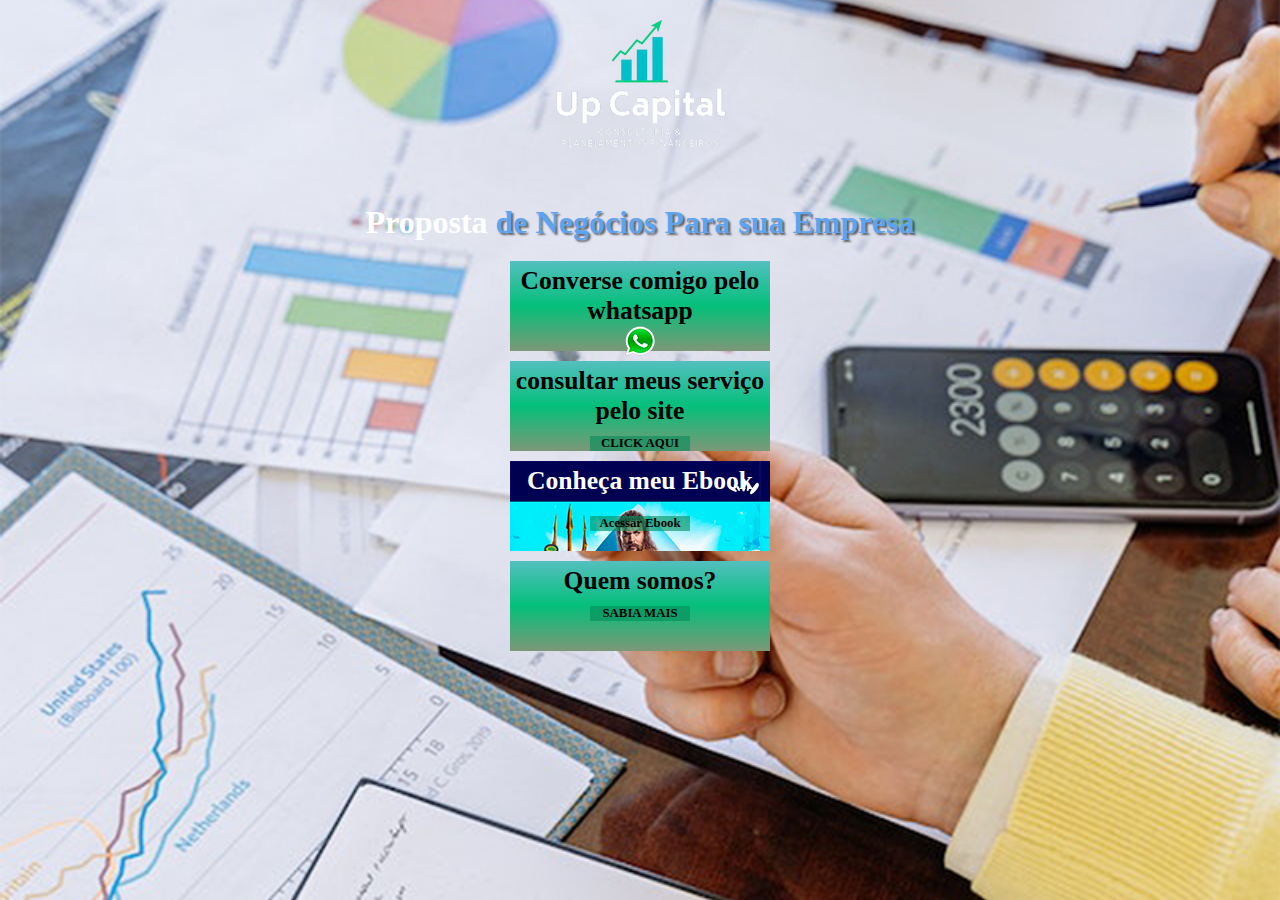
<file: index.html>
<!DOCTYPE html>
<html lang="pt-br">
<head>
    <meta charset="UTF-8">
    <meta http-equiv="X-UA-Compatible" content="IE=edge">
    <meta name="viewport" content="width=device-width, initial-scale=1.0">
    <link rel="stylesheet" href="style.css">
    <link rel="shortcut icon" href="imagens/favicon.ico" type="image/x-icon">
</head>
<body>
<header>
 <picture>
    <source media="(max-width:320px)" srcset="imagens/up-capital-p.png" type="image/png">
    <img src="imagens/up-capital.png" alt="Up capital">
    <h1>Proposta<span> de Negócios Para sua Empresa</span> </h1>
</picture>
</header>
<section>
    <div class="bloco">
        <h1>Converse comigo pelo whatsapp</h1>
        <a href="https://api.whatsapp.com/send?phone=5565996736673" target="_blank"><img src="imagens/zap-zap30.png" alt="whatsapp"></a>
    </div>
    <div class="bloco" id="serviço">
        <h1>consultar meus serviço pelo site</h1>
        <div class="button">
            <a href="/pagina.html#servicos">
                <p>CLICK AQUI</p>
            </a>
        </div>
    </div>
    <div class="bloco" id="ebook">
        <h1>Conheça meu Ebook</h1>
        <a href="pagina.html">
            <div class="button">
                <a href="/pagina.html#ebook">
                    <p>Acessar Ebook</p>
                </a>
            </div>
    </div>
    <div class="bloco" id="serviço">
        <h1>Quem somos?</h1>
        <a href="pagina.html">
            <div class="button">
                <a href="/pagina.html#quemsomos">
                    <p>SABIA MAIS</p>
                </a>
            </div>
    </div>
</section>
</body>
</html>
</file>
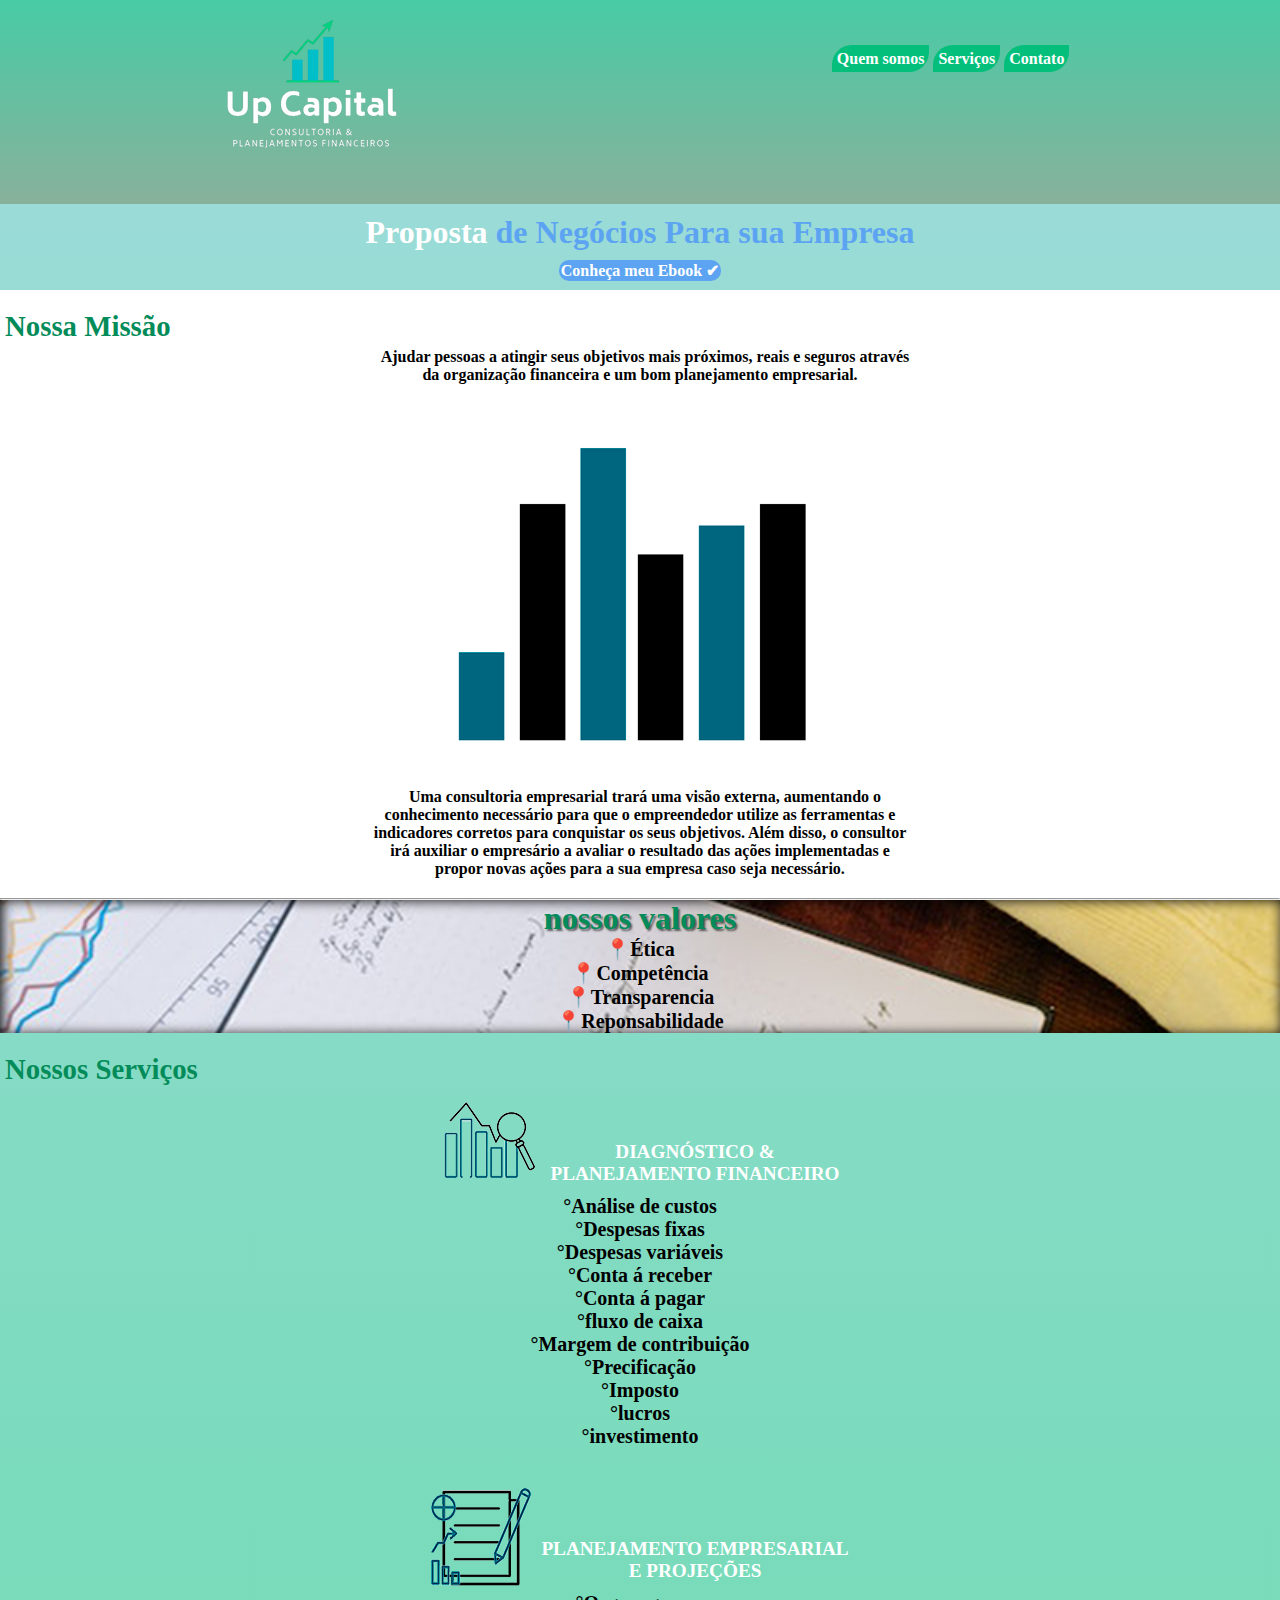
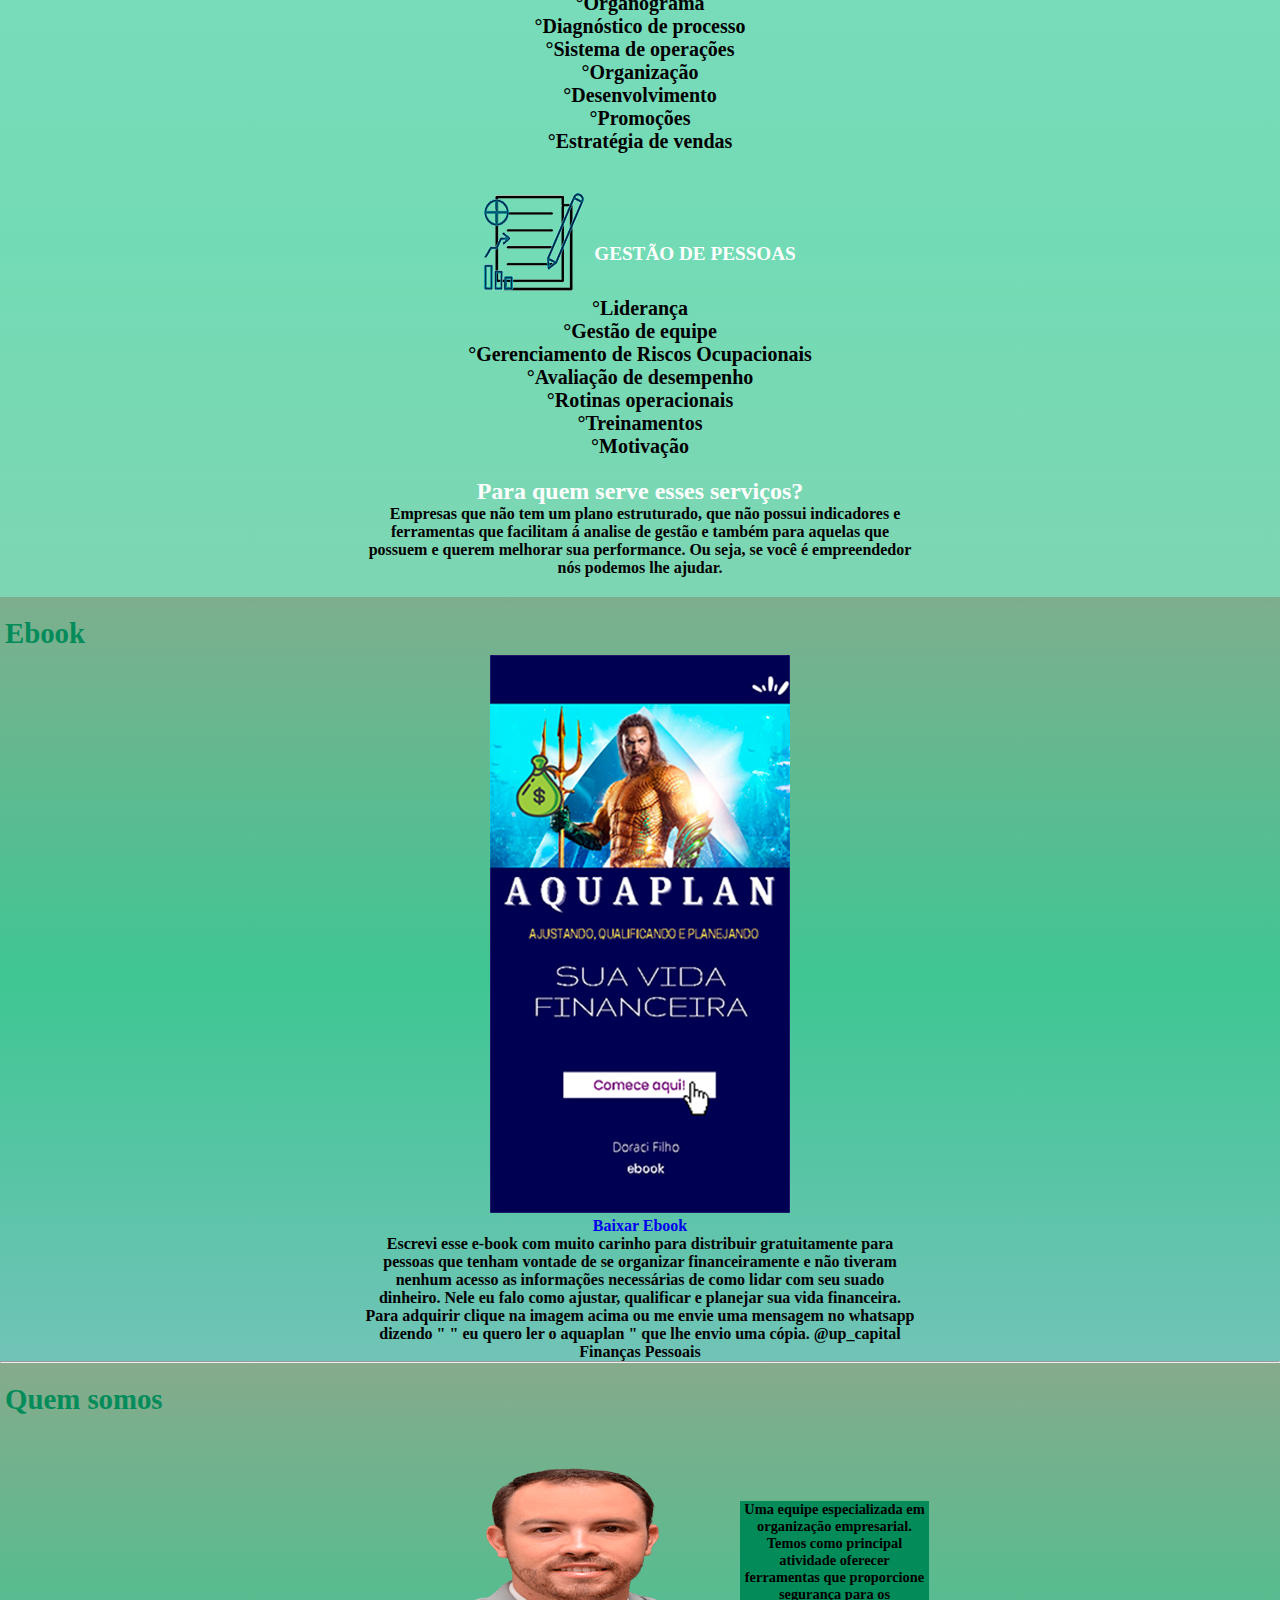
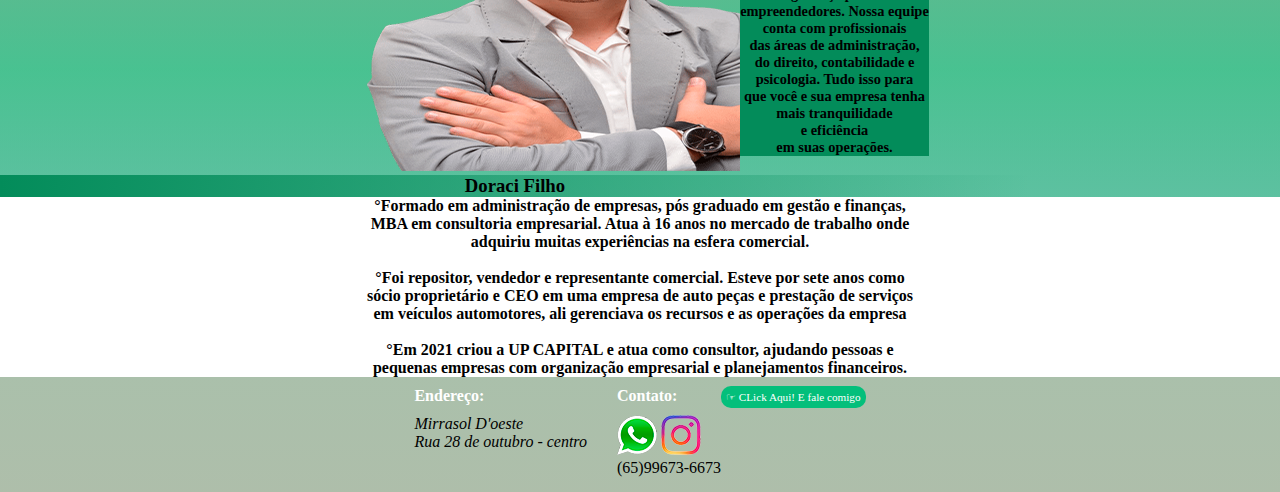
<file: pagina.html>
<!DOCTYPE html>
<html lang="pt-br">
<head>
    <meta charset="UTF-8">
    <meta http-equiv="X-UA-Compatible" content="IE=edge">
    <meta name="viewport" content="width=device-width, initial-scale=1.0">
    <title>Up-Capital Proposta de negócios para sua empresa</title>
    <link rel="stylesheet" href="pagina.css">
    <link rel="shortcut icon" href="imagens/favicon.ico" type="image/x-icon">
</head>
<body>
    <header>
        <div class="logo">
            <picture>
                <source media="(max-width: 720px)" srcset="imagens/up-capital-p.png" type="image/png">
                <img src="imagens/up-capital.png" alt="up capital">
            </picture>
        </div>
        <nav>
            <a href="#quemsomos">Quem somos</a>
            <a href="#servicos">Serviços</a>
            <a href="https://api.whatsapp.com/send?phone=5565996736673" target="_blank">Contato</a>
        </nav>
    </header>
    <main>
      <div class="inicial">
          <h1>Proposta <span>de Negócios Para sua Empresa</span> </h1>
          <a href="#ebook">Conheça meu Ebook ✔</a>
      </div>
    <article class="primeiro">
       <h1>Nossa Missão</h1>
       <p> Ajudar pessoas a atingir seus objetivos mais próximos, reais e seguros através da organização financeira e um bom planejamento empresarial.</p>
       <img src="imagens/grafico.jpg" alt="">
       <p>Uma consultoria empresarial trará uma visão externa, aumentando o conhecimento necessário para que o empreendedor utilize as ferramentas e indicadores corretos para conquistar os seus objetivos. Além disso, o consultor irá auxiliar o empresário a avaliar o resultado das ações implementadas e propor novas ações para a sua empresa caso seja necessário.
       </p>
       <aside class="valores">
        <hr>
        <h1>nossos valores</h1>
        <ul >
            <li>Ética</li>
            <li>Competência</li>
            <li>Transparencia</li>
            <li>Reponsabilidade</li>
        </ul>
       </aside>
    </article><!--primeira-->
    <article id="servicos" class="segundo">
        <h1>Nossos Serviços</h1>
        <div class="Servicos">
            <picture>
                <source media="(max-width: 720px)" srcset="imagens/diaginostocp-.png" type="image/png">
                <img src="imagens/diaginostocp-.png" alt="">
        </picture>
            <h2>DIAGNÓSTICO & <br>PLANEJAMENTO FINANCEIRO</h2>
        </div>
            <ul type="circle">
                <li>Análise de custos</li>
                <li>Despesas fixas</li>
                <li>Despesas variáveis</li>
                <li>Conta á receber</li>
                <li>Conta á pagar</li>
                <li>fluxo de caixa</li>
                <li>Margem de contribuição</li>
                <li>Precificação</li>
                <li>Imposto</li>
                <Li>lucros</Li>
                <li>investimento</li>
            </ul>
            <div class="Servicos" id="img">
                <picture>
                    <source media="(max-width: 720px)" srcset="imagens/organização-.png" type="image/png">
                    <img src="imagens/organização-.png" alt="">
            </picture>
                <h2>PLANEJAMENTO EMPRESARIAL<br> E PROJEÇÕES </h2>
            </div>
                <ul type="circle">
                    <li>Organograma</li>
                    <li>Diagnóstico de processo</li>
                    <li>Sistema de operações</li>
                    <li>Organização</li>
                    <li>Desenvolvimento</li>
                    <li>Promoções</li>
                    <li>Estratégia de vendas</li>
                   
                </ul>
                <div class="Servicos" id="img">
                    <picture>
                        <source media="(max-width: 720px)" srcset="imagens/organização-.png" type="image/png">
                        <img src="imagens/organização-.png" alt="">
                </picture>
                    <h2>GESTÃO DE PESSOAS</h2>
                </div>
                    <ul type="circle">
                        <li>Liderança</li>
                        <li>Gestão de equipe</li>
                        <li>Gerenciamento de Riscos Ocupacionais</li>
                        <li>Avaliação de desempenho</li>
                        <li>Rotinas operacionais</li>
                        <li>Treinamentos</li>
                        <li>Motivação</li>
                    </ul>
                    <div class="serve">
                        <h2>Para quem serve esses serviços?</h2>
                        <p>Empresas que não tem um plano estruturado, que não possui indicadores e ferramentas que facilitam á analise de gestão e também para aquelas que possuem e querem melhorar sua performance. Ou seja, se você é empreendedor nós podemos lhe ajudar.</p>
                    </div>
        </article>  <!--segunda--> 
        <article id="ebook" class="terceira">
            <h1>Ebook</h1>
            <a href="https://www.canva.com/design/DAFBoc-UrGw/ZAgwdcKzfnJnzhpuAZxm1g/view?utm_content=DAFBoc-UrGw&utm_campaign=designshare&utm_medium=link&utm_source=homepage_design_menu#11" target="_blank">
                <picture>
                    <source media="(max-width: 720px)" srcset="imagens/ebook-.jpg" type="image/jpg">
                    <img src="imagens/ebook.jpg" alt="Ebook">
                </picture>
            </a><br>
            <a href="#" download="">Baixar Ebook</a>
            <div>
                <p>Escrevi esse e-book com muito carinho para distribuir gratuitamente para pessoas que tenham vontade de se organizar financeiramente e não tiveram nenhum acesso as informações necessárias de como lidar com seu suado dinheiro.

                    Nele eu falo como ajustar, qualificar e planejar sua vida financeira. Para adquirir clique na imagem acima ou me envie uma mensagem no whatsapp  dizendo " " eu quero ler o aquaplan "  que lhe envio uma cópia.
                   
                   @up_capital
                   
                   Finanças Pessoais
                   
                   </p>
            </div>
        </article>  <!--terceira-->
        <article id="quemsomos" class="quarta">
            <hr>
            <h1>Quem somos</h1>
            <div class="doraci">
                <picture class="img">
                    <source media="(max-width: 720px)" srcset="imagens/doraci-.png" type="image/png">
                    <img src="imagens/doraci.png" alt="">
                </picture>
              
                <div class="somos">
                    <p>Uma equipe especializada em <br>organização empresarial. <br>Temos como principal<br> atividade oferecer<br> ferramentas que proporcione<br> segurança para os<br> empreendedores.
                        Nossa equipe<br> conta com profissionais <br>das áreas de administração,<br> do direito, contabilidade e<br> psicologia.
                        Tudo isso para<br> que você e sua empresa tenha<br> mais tranquilidade<br> e eficiência <br>em suas operações.</p>
                </div><!--somos-->
            </div><!--doraci-->
              <h3>Doraci Filho</h3> 
              <div class="formacao">
                <p>°Formado em administração de empresas, pós graduado em gestão e finanças, MBA em consultoria empresarial. Atua à 16 anos no mercado de trabalho onde adquiriu muitas experiências na esfera comercial. </p><br>
                <p>°Foi repositor, vendedor e representante comercial. Esteve por sete anos como sócio proprietário e CEO em uma empresa de auto peças e  prestação de serviços em veículos automotores, ali gerenciava os recursos e as operações da empresa </p>
                <br>
                <p>°Em 2021 criou a UP CAPITAL e atua como consultor, ajudando pessoas e pequenas empresas com organização empresarial e planejamentos financeiros.</p>
            </div>
        </article> <!--quarta-->
    </main> 
</main>
    <footer>
    <div class="rodape">
        <div class="end">
            <h4>Endereço:</h4>
            <ADdress>Mirrasol D'oeste<br>Rua 28 de outubro - centro</ADdress>
        </div><!--end-->
    <div class="what">
        <h4>Contato:</h4>
       <a href="https://api.whatsapp.com/send?phone=5565996736673" target="_blank"><img src="imagens/zap-zap.png" alt=""></a>
       <a href="https://www.instagram.com/up_capital/" target="_blank"><img src="imagens/instagram.png" alt=""></a>
       <p>(65)99673-6673</p>
    </div><!--what-->
    <div class="link">
        <a href="https://api.whatsapp.com/send?phone=5565996736673">☞ CLick Aqui! E fale comigo</a>
    </div>
    </div><!--rodape-->
    </footer>
</body>
</html>
</file>
<file: style.css>
*{
    margin: 0px;
    padding: 0px;
}   
    @import url('https://fonts.googleapis.com/css2?family=Fredoka+One&family=Libre+Baskerville:ital,wght@0,400;0,700;1,400&display=swap');

:root{
    --libra:'Libre Baskerville';
    --cor-1:#a2a6f2;
    --cor-2:#038c5a98;
    --cor-3:#04BF7B;
    --cor-4:#07D977;
    --cor-5:#07D977;
}
body{
    background-image:linear-gradient(to bottom,#54bfbf8f,#04BF7B8f,#7D97779f);
   background-image: url('imagens/pexels-antoni-shkraba-5816298\ \(2\).jpg');
    background-position: center center;
    background-size: cover;
    background-attachment: fixed;
    font-size: var(--libra);
    font-weight: bold;
}


span{
    color: #5ca4f2;
    text-shadow: 2px 2px 2px rgba(0, 0, 0, 0.564);
}
header{
    text-align: center;
    color: white;
    margin-bottom: 20px;
}
.bloco{
    background-image:linear-gradient(to bottom,#54bfbf,#04bf7a,#7d9777);
    margin: auto;
    text-align: justify;
    text-align: center;
    width: 250px;
    height: 80px;  
    padding: 5px; 
    margin-bottom: 10px;
    font-size: 0.8em;
}
#serviço h1{
    margin-bottom: 10px;
}
.button{
    background-color: var(--cor-2);
    width:100px;
    margin: auto;
}
.button:hover{
    background-color: var(--cor-1);
}
.button  a{
    color: black;
    text-decoration: none;
}
#ebook{
    background-image: url('imagens/ebook-.jpg');
    background-position: bottom bottom;
}
#ebook>h1{
    color: white;
    margin-bottom: 20px;
}
</file>
<file: pagina.css>
*{
    margin: 0px;
    padding: 0px;
}   
    @import url('https://fonts.googleapis.com/css2?family=Fredoka+One&family=Libre+Baskerville:ital,wght@0,400;0,700;1,400&display=swap');

:root{
    --libra:'Libre Baskerville';
    --cor-1:#a2a6f29e;
    --cor-2:#038C5A;
    --cor-3:#04BF7B;
    --cor-4:#07D977;
    --cor-5:#07D977;
}
body{
    background-image:linear-gradient(to bottom,#54bfbf8f,#04BF7B8f,#7D97779f);
}


header{
display: flex;
background-image:linear-gradient(to bottom,#04BF7B8f,#7D97779f);
font-size: var(--libra);
font-weight: bold;
margin: auto;
}
header > .logo{
    margin: auto;
}
header > nav{
    margin: auto;
    margin-top: 50px;
    text-decoration: none;
}
header >nav>a{
    text-decoration: none;  
    background-color: var(--cor-3);
    padding: 05px;
    border-radius: 20px 0px 20px ;
    color: white;
 
}
header > nav >a:hover{
    background-color: var(--cor-5);
}




main{
    font-size:var(--libra);
    font-weight:bold;
    text-align: center;  
}
.inicial{
    margin-bottom: 10px;
}
.inicial > h1{
    color: white;
    margin-top: 10px;
    margin-bottom: 10px;
} 
.inicial > a{
    text-decoration: none;
    color: white;
    background-color:#5ca4f2;
    border-radius: 10px;
    padding: 2px;   
}
.inicial > a:hover{
    background-color: var(--cor-4);
}

.primeiro{
    font-size: var(--libra);
    font-weight: bold;
    background-color:#ffff;  
}
.primeiro > h1{
    color: var(--cor-2);
    padding-top: 20px;
    padding-bottom: 5px;
    padding-left: 5px;
    text-align: left;
    font-size: 1.8em;
}
.primeiro > p{
    text-align: justify;
    text-align: center;
    text-indent: 10px;
    max-width: 550px;
    margin: auto;
}
span{
    color: #5ca4f2;
}


aside{
    font-size: var(--libra);
    font-weight: bold;
    background-image: url('imagens/pexels-antoni-shkraba-5816298\ \(2\).jpg');
    background-repeat: no-repeat;
    background-position: center center;
    background-attachment: fixed;
    background-size: cover;
    margin-top: 20px;
    box-shadow: inset 2px 2px 13px 0px black;
}
aside > h1{
    color: var(--cor-2);
    text-shadow: 2px 2px 2px rgba(0, 0, 0, 0.563);
    font-size: 2.0em;
}
aside > ul{
    font-size: 20px;
}
aside >ul > li::before{
    content: '\1F4CD';
}



.segundo{
    background-repeat: no-repeat;
    font-family: var(--libra);
    font-weight: bold;
    margin-bottom: 20px;
}
.segundo > h1{
    color: var(--cor-2);
    padding-top: 20px;
    padding-bottom: 5px;
    padding-left: 5px;
    text-align: left;
    font-size: 1.8em;
}
.Servicos > h2{
    color: white;
}
.Servicos{
    display: flex;
    justify-content: center;
  
}
.Servicos img{
    margin: auto;
    margin-right: 10px;
}
.Servicos h2{
    margin-top: 50px;
    font-size: 1.2em
}

.segundo > ul {
    text-align: justify;
    text-align: center;
    font-size: 20px;
}
.segundo >ul > li::before{
    content: '°';
}
#img{
margin-top: 40px;
}


.serve{
    font-size: var(--libra);
    font-weight: bold;
    margin-top: 20px;
}
.serve >h2{
    color: white;
    font-size: 1.5em
}
.serve > p{
    text-align: justify;
    text-align: center;
    max-width: 550px;
    margin: auto;
    text-indent: 10px;
}

.terceira{
    background-image:linear-gradient(to top,#54bfbf8f,#04BF7B8f,#7D97779f);
    background-repeat: no-repeat;
    font-family: var(--libra);
    font-weight: bold;
}
.terceira > h1{
    color: var(--cor-2);
    padding-top: 20px;
    padding-bottom: 5px;
    padding-left: 5px;
    text-align: left;
    font-size: 1.8em;
}
.terceira  p{
    text-align: justify;
    text-align: center;
    max-width: 550px;
    margin: auto;
}
.terceira a {
    text-decoration: none;
}


.quarta{
    background-image:linear-gradient(to top,#54bfbf8f,#04BF7B8f,#7D97779f);
    background-repeat: no-repeat;
    font-family: var(--libra);
    font-weight: bold;
}
.quarta > h1{
    color: var(--cor-2);
    padding-top: 20px;
    padding-bottom: 5px;
    padding-left: 5px;
    text-align: left;
    font-size: 1.8em;
}
.quarta > h3{
    margin-right: 250px;
    background-image:linear-gradient(to right,var(--cor-2),transparent) ;
}

.doraci{
    display: flex;
}
.doraci >  .img{
    display: block;
    margin: auto;
    margin-right: 0px;
}
.doraci  p{
    min-width:50px;
    font-size: 0.9em;
    text-align: justify;
    text-align: center;
    margin: auto;
}

.somos{
    background-color: var(--cor-2);
    margin: auto;
    margin-top: 80px;
    margin-left: 0px;
    margin-left: 0px;
    min-width: 50px;
    max-width: 350px;
}


.formacao{
    background-color: white;
    font-size: var(--libra);
    font-weight: bold;
}
.formacao > p{
    text-align: justify;
    text-align: center;
    max-width: 550px;
    margin: auto;
}

.rodape{
    padding: 10px;
    display: flex;
    justify-content: center;
}
.end{
    margin-right: 30px;
    
}
.end > h4{
    color: white;
    margin-bottom: 10px;
    font-size: 1.0em;
}
.what >h4{
    color: white;
    margin-bottom: 10px;
    font-size: 1.0em;
}
.what{
    margin-bottom: 5px;
}
.link >a {
    color: white;
    background-color: var(--cor-3);
    padding: 5px;
    font-size:0.7em;
    border-radius: 10px;
    text-decoration: none;
}
</file>
